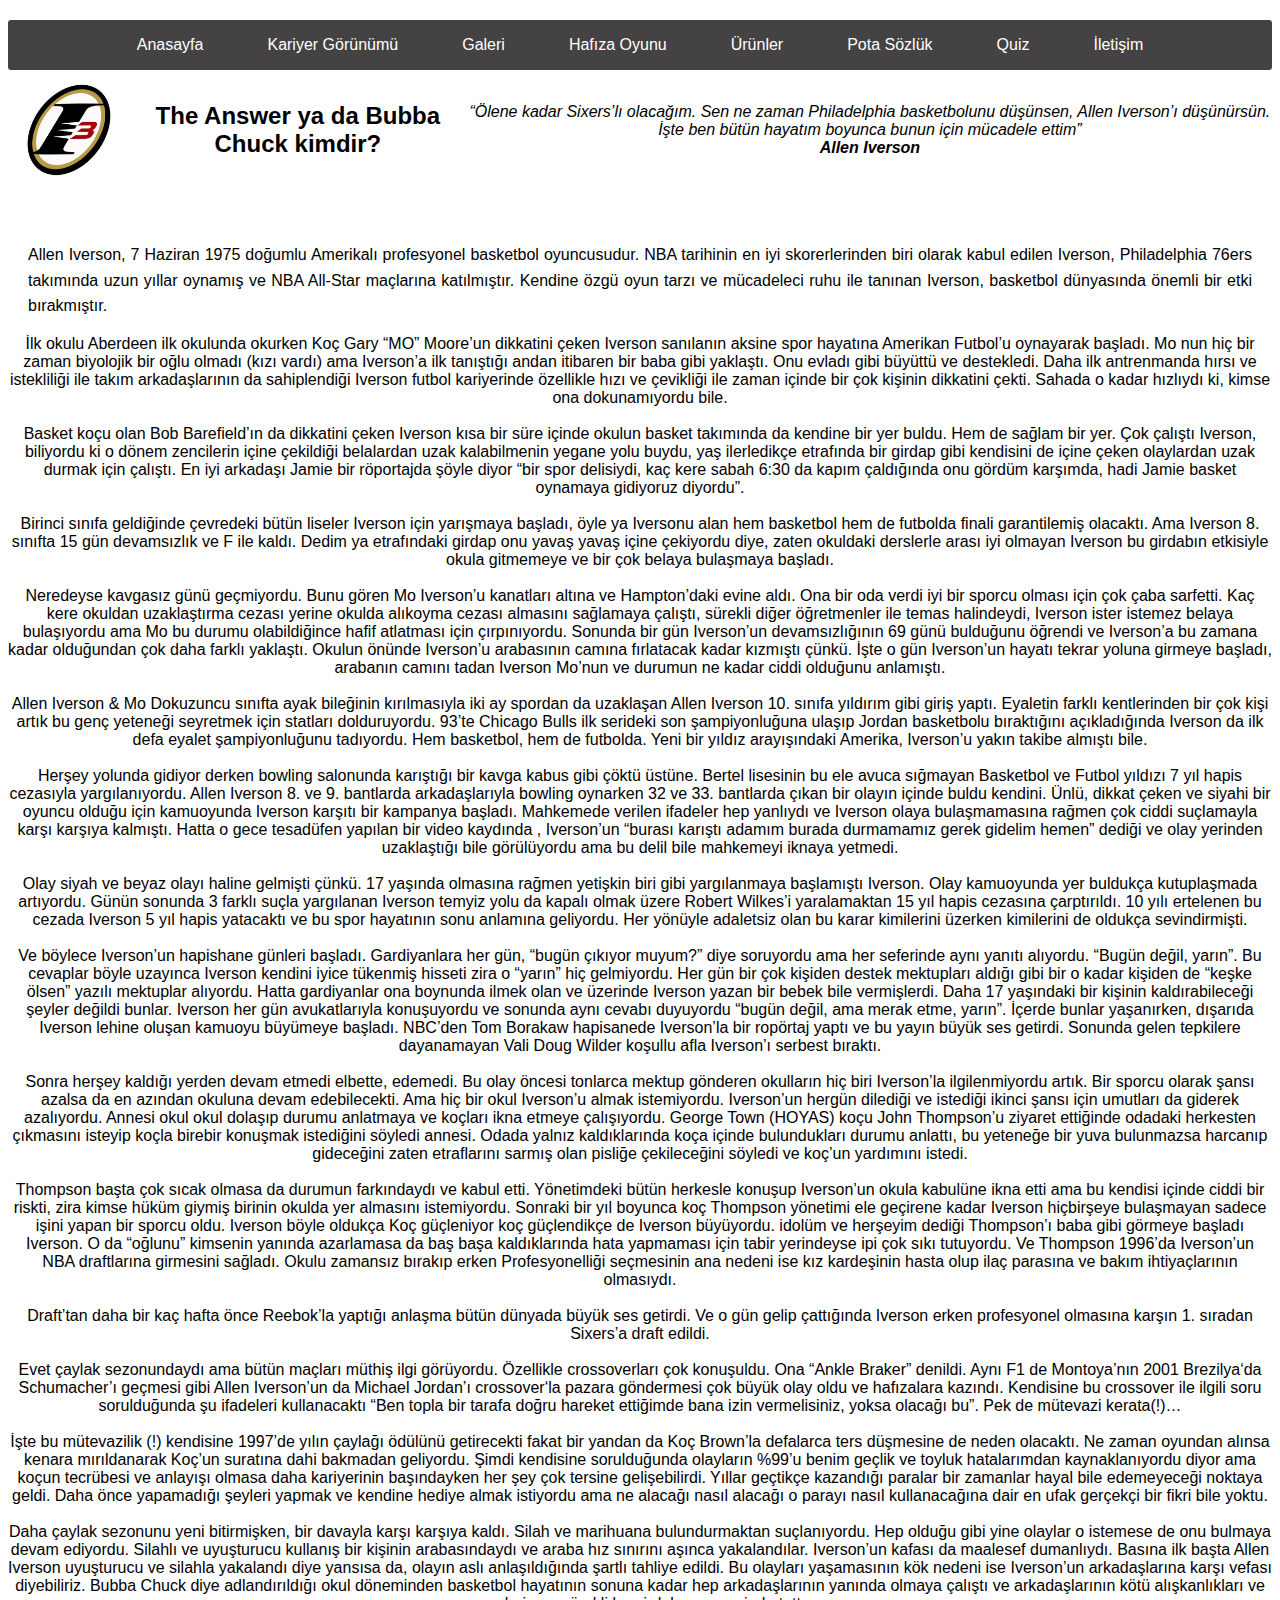
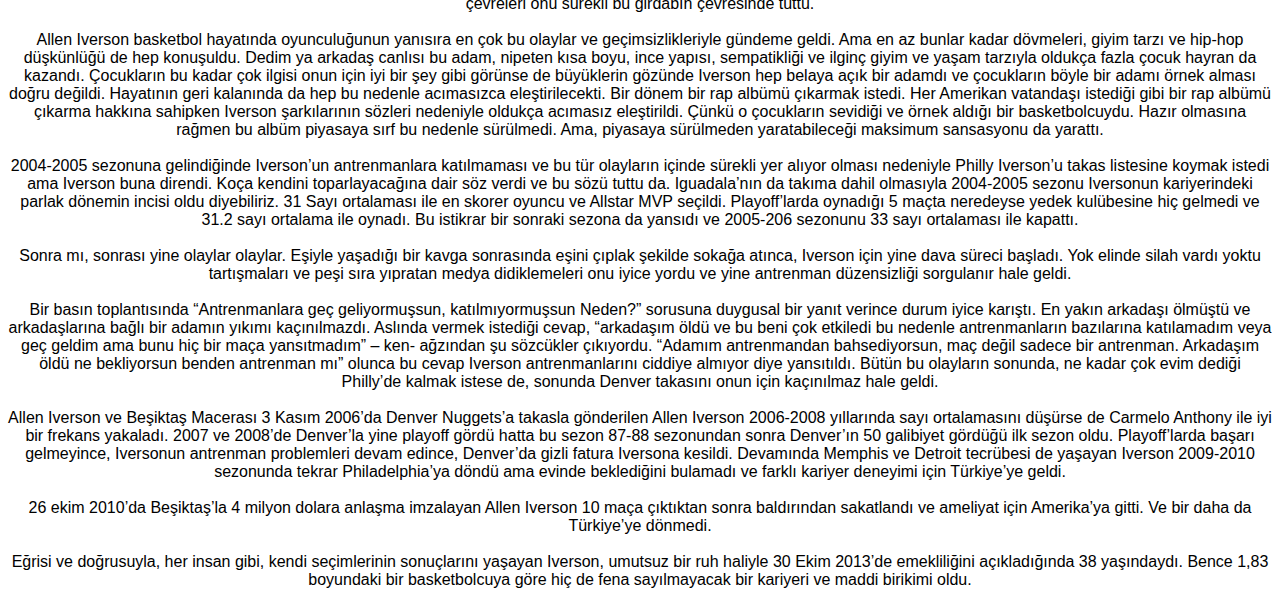
<file: biyografi.html>
<!DOCTYPE html>
<html lang="tr">
<head>
    <meta charset="UTF-8">
    <meta name="viewport" content="width=device-width, initial-scale=1.0">
    <title>Biyografi</title>
    <link rel="icon" href="favicon.png" type="image/x-icon" />
    <link rel="stylesheet" type="text/css" href="genel.css">


</head>
<body>

    <nav class="navbar">
        <ul>
            <li><a href="anasayfa.html">Anasayfa</a></li>
            <li><a href="kariyer.html">Kariyer Görünümü</a></li>
            
            <li><a href="galeri.html">Galeri</a></li>
            <li><a href="oyun.html">Hafıza Oyunu</a></li>
            <li><a href="urunler.html">Ürünler</a></li>
            <li><a href="sozluk.html">Pota Sözlük</a></li>
            <li><a href="quiz.html">Quiz</a></li>
            <li><a href="iletisim.html">İletişim</a></li>
        </ul>
    </nav>

    <div class="bio-container">
        <img src="favicon.png" alt="logo" usemap="#logo">
        <h2>The Answer ya da Bubba Chuck kimdir?</h3>
    <i>“Ölene kadar Sixers’lı olacağım. Sen ne zaman Philadelphia basketbolunu düşünsen, Allen Iverson’ı düşünürsün. İşte ben bütün hayatım boyunca bunun için mücadele ettim” <br> <b>Allen Iverson</b></i>

    </div>

    <map name="logo">
        <area shape="rect" coords="0,0,100,100" href="anasayfa.html" alt="Logo" title="Anasayfa">
    </map>

    <br><br>
<p>Allen Iverson, 7 Haziran 1975 doğumlu Amerikalı profesyonel basketbol oyuncusudur. NBA tarihinin en iyi skorerlerinden biri olarak kabul edilen Iverson, Philadelphia 76ers takımında uzun yıllar oynamış ve NBA All-Star maçlarına katılmıştır. Kendine özgü oyun tarzı ve mücadeleci ruhu ile tanınan Iverson, basketbol dünyasında önemli bir etki bırakmıştır.</p>
İlk okulu Aberdeen ilk okulunda okurken Koç Gary “MO” Moore’un dikkatini çeken Iverson sanılanın aksine spor hayatına Amerikan Futbol’u oynayarak başladı. Mo nun hiç bir zaman biyolojik bir oğlu olmadı (kızı vardı) ama Iverson’a ilk tanıştığı andan itibaren bir baba gibi yaklaştı. Onu evladı gibi büyüttü ve destekledi. Daha ilk antrenmanda hırsı ve istekliliği ile takım arkadaşlarının da sahiplendiği Iverson futbol kariyerinde özellikle hızı ve çevikliği ile zaman içinde bir çok kişinin dikkatini çekti. Sahada o kadar hızlıydı ki, kimse ona dokunamıyordu bile.
<br><br>
Basket koçu olan Bob Barefield’ın da dikkatini çeken Iverson kısa bir süre içinde okulun basket takımında da kendine bir yer buldu. Hem de sağlam bir yer. Çok çalıştı Iverson, biliyordu ki o dönem zencilerin içine çekildiği belalardan uzak kalabilmenin yegane yolu buydu, yaş ilerledikçe etrafında bir girdap gibi kendisini de içine çeken olaylardan uzak durmak için çalıştı. En iyi arkadaşı Jamie bir röportajda şöyle diyor “bir spor delisiydi, kaç kere sabah 6:30 da kapım çaldığında onu gördüm karşımda, hadi Jamie basket oynamaya gidiyoruz diyordu”.
<br><br>
Birinci sınıfa geldiğinde çevredeki bütün liseler Iverson için yarışmaya başladı, öyle ya Iversonu alan hem basketbol hem de futbolda finali garantilemiş olacaktı. Ama Iverson 8. sınıfta 15 gün devamsızlık ve F ile kaldı. Dedim ya etrafındaki girdap onu yavaş yavaş içine çekiyordu diye, zaten okuldaki derslerle arası iyi olmayan Iverson bu girdabın etkisiyle okula gitmemeye ve bir çok belaya bulaşmaya başladı.

<br><br>
Neredeyse kavgasız günü geçmiyordu. Bunu gören Mo Iverson’u kanatları altına ve Hampton’daki evine aldı. Ona bir oda verdi iyi bir sporcu olması için çok çaba sarfetti. Kaç kere okuldan uzaklaştırma cezası yerine okulda alıkoyma cezası almasını sağlamaya çalıştı, sürekli diğer öğretmenler ile temas halindeydi, Iverson ister istemez belaya bulaşıyordu ama Mo bu durumu olabildiğince hafif atlatması için çırpınıyordu. Sonunda bir gün Iverson’un devamsızlığının 69 günü bulduğunu öğrendi ve Iverson’a bu zamana kadar olduğundan çok daha farklı yaklaştı. Okulun önünde Iverson’u arabasının camına fırlatacak kadar kızmıştı çünkü. İşte o gün Iverson’un hayatı tekrar yoluna girmeye başladı, arabanın camını tadan Iverson Mo’nun ve durumun ne kadar ciddi olduğunu anlamıştı.
<br><br>
Allen Iverson & Mo
Dokuzuncu sınıfta ayak bileğinin kırılmasıyla iki ay spordan da uzaklaşan Allen Iverson 10. sınıfa yıldırım gibi giriş yaptı. Eyaletin farklı kentlerinden bir çok kişi artık bu genç yeteneği seyretmek için statları dolduruyordu. 93’te Chicago Bulls ilk serideki son şampiyonluğuna ulaşıp Jordan basketbolu bıraktığını açıkladığında Iverson da ilk defa eyalet şampiyonluğunu tadıyordu. Hem basketbol, hem de futbolda. Yeni bir yıldız arayışındaki Amerika, Iverson’u yakın takibe almıştı bile.
<br><br>
Herşey yolunda gidiyor derken bowling salonunda karıştığı bir kavga kabus gibi çöktü üstüne. Bertel lisesinin bu ele avuca sığmayan Basketbol ve Futbol yıldızı 7 yıl hapis cezasıyla yargılanıyordu. Allen Iverson 8. ve 9. bantlarda arkadaşlarıyla bowling oynarken 32 ve 33. bantlarda çıkan bir olayın içinde buldu kendini. Ünlü, dikkat çeken ve siyahi bir oyuncu olduğu için kamuoyunda Iverson karşıtı bir kampanya başladı. Mahkemede verilen ifadeler hep yanlıydı ve Iverson olaya bulaşmamasına rağmen çok ciddi suçlamayla karşı karşıya kalmıştı. Hatta o gece tesadüfen yapılan bir video kaydında , Iverson’un “burası karıştı adamım burada durmamamız gerek gidelim hemen” dediği ve olay yerinden uzaklaştığı bile görülüyordu ama bu delil bile mahkemeyi iknaya yetmedi.
<br><br>
Olay siyah ve beyaz olayı haline gelmişti çünkü. 17 yaşında olmasına rağmen yetişkin biri gibi yargılanmaya başlamıştı Iverson. Olay kamuoyunda yer buldukça kutuplaşmada artıyordu. Günün sonunda 3 farklı suçla yargılanan Iverson temyiz yolu da kapalı olmak üzere Robert Wilkes’i yaralamaktan 15 yıl hapis cezasına çarptırıldı. 10 yılı ertelenen bu cezada Iverson 5 yıl hapis yatacaktı ve bu spor hayatının sonu anlamına geliyordu. Her yönüyle adaletsiz olan bu karar kimilerini üzerken kimilerini de oldukça sevindirmişti.
<br><br>
Ve böylece Iverson’un hapishane günleri başladı. Gardiyanlara her gün, “bugün çıkıyor muyum?” diye soruyordu ama her seferinde aynı yanıtı alıyordu. “Bugün değil, yarın”. Bu cevaplar böyle uzayınca Iverson kendini iyice tükenmiş hisseti zira o “yarın” hiç gelmiyordu. Her gün bir çok kişiden destek mektupları aldığı gibi bir o kadar kişiden de “keşke ölsen” yazılı mektuplar alıyordu. Hatta gardiyanlar ona boynunda ilmek olan ve üzerinde Iverson yazan bir bebek bile vermişlerdi. Daha 17 yaşındaki bir kişinin kaldırabileceği şeyler değildi bunlar. Iverson her gün avukatlarıyla konuşuyordu ve sonunda aynı cevabı duyuyordu “bugün değil, ama merak etme, yarın”. İçerde bunlar yaşanırken, dışarıda Iverson lehine oluşan kamuoyu büyümeye başladı. NBC’den Tom Borakaw hapisanede Iverson’la bir ropörtaj yaptı ve bu yayın büyük ses getirdi. Sonunda gelen tepkilere dayanamayan Vali Doug Wilder koşullu afla Iverson’ı serbest bıraktı.
<br><br>
Sonra herşey kaldığı yerden devam etmedi elbette, edemedi. Bu olay öncesi tonlarca mektup gönderen okulların hiç biri Iverson’la ilgilenmiyordu artık. Bir sporcu olarak şansı azalsa da en azından okuluna devam edebilecekti. Ama hiç bir okul Iverson’u almak istemiyordu. Iverson’un hergün dilediği ve istediği ikinci şansı için umutları da giderek azalıyordu. Annesi okul okul dolaşıp durumu anlatmaya ve koçları ikna etmeye çalışıyordu. George Town (HOYAS) koçu John Thompson’u ziyaret ettiğinde odadaki herkesten çıkmasını isteyip koçla birebir konuşmak istediğini söyledi annesi. Odada yalnız kaldıklarında koça içinde bulundukları durumu anlattı, bu yeteneğe bir yuva bulunmazsa harcanıp gideceğini zaten etraflarını sarmış olan pisliğe çekileceğini söyledi ve koç’un yardımını istedi.
<br><br>
Thompson başta çok sıcak olmasa da durumun farkındaydı ve kabul etti. Yönetimdeki bütün herkesle konuşup Iverson’un okula kabulüne ikna etti ama bu kendisi içinde ciddi bir riskti, zira kimse hüküm giymiş birinin okulda yer almasını istemiyordu. Sonraki bir yıl boyunca koç Thompson yönetimi ele geçirene kadar Iverson hiçbirşeye bulaşmayan sadece işini yapan bir sporcu oldu. Iverson böyle oldukça Koç güçleniyor koç güçlendikçe de Iverson büyüyordu. idolüm ve herşeyim dediği Thompson’ı baba gibi görmeye başladı Iverson. O da “oğlunu” kimsenin yanında azarlamasa da baş başa kaldıklarında hata yapmaması için tabir yerindeyse ipi çok sıkı tutuyordu. Ve Thompson 1996’da Iverson’un NBA draftlarına girmesini sağladı. Okulu zamansız bırakıp erken Profesyonelliği seçmesinin ana nedeni ise kız kardeşinin hasta olup ilaç parasına ve bakım ihtiyaçlarının olmasıydı.
<br><br>
Draft’tan daha bir kaç hafta önce Reebok’la yaptığı anlaşma bütün dünyada büyük ses getirdi. Ve o gün gelip çattığında Iverson erken profesyonel olmasına karşın 1. sıradan Sixers’a draft edildi.
<br><br>
Evet çaylak sezonundaydı ama bütün maçları müthiş ilgi görüyordu. Özellikle crossoverları çok konuşuldu. Ona “Ankle Braker” denildi. Aynı F1 de Montoya’nın 2001 Brezilya‘da Schumacher’ı geçmesi gibi Allen Iverson’un da Michael Jordan’ı crossover‘la pazara göndermesi çok büyük olay oldu ve hafızalara kazındı. Kendisine bu crossover ile ilgili soru sorulduğunda şu ifadeleri kullanacaktı “Ben topla bir tarafa doğru hareket ettiğimde bana izin vermelisiniz, yoksa olacağı bu”. Pek de mütevazi kerata(!)…
<br><br>
İşte bu mütevazilik (!) kendisine 1997’de yılın çaylağı ödülünü getirecekti fakat bir yandan da Koç Brown’la defalarca ters düşmesine de neden olacaktı. Ne zaman oyundan alınsa kenara mırıldanarak Koç’un suratına dahi bakmadan geliyordu. Şimdi kendisine sorulduğunda olayların %99’u benim geçlik ve toyluk hatalarımdan kaynaklanıyordu diyor ama koçun tecrübesi ve anlayışı olmasa daha kariyerinin başındayken her şey çok tersine gelişebilirdi. Yıllar geçtikçe kazandığı paralar bir zamanlar hayal bile edemeyeceği noktaya geldi. Daha önce yapamadığı şeyleri yapmak ve kendine hediye almak istiyordu ama ne alacağı nasıl alacağı o parayı nasıl kullanacağına dair en ufak gerçekçi bir fikri bile yoktu.
<br><br>
Daha çaylak sezonunu yeni bitirmişken, bir davayla karşı karşıya kaldı. Silah ve marihuana bulundurmaktan suçlanıyordu. Hep olduğu gibi yine olaylar o istemese de onu bulmaya devam ediyordu. Silahlı ve uyuşturucu kullanış bir kişinin arabasındaydı ve araba hız sınırını aşınca yakalandılar. Iverson’un kafası da maalesef dumanlıydı. Basına ilk başta Allen Iverson uyuşturucu ve silahla yakalandı diye yansısa da, olayın aslı anlaşıldığında şartlı tahliye edildi. Bu olayları yaşamasının kök nedeni ise Iverson’un arkadaşlarına karşı vefası diyebiliriz. Bubba Chuck diye adlandırıldığı okul döneminden basketbol hayatının sonuna kadar hep arkadaşlarının yanında olmaya çalıştı ve arkadaşlarının kötü alışkanlıkları ve çevreleri onu sürekli bu girdabın çevresinde tuttu.
<br><br>
Allen Iverson basketbol hayatında oyunculuğunun yanısıra en çok bu olaylar ve geçimsizlikleriyle gündeme geldi. Ama en az bunlar kadar dövmeleri, giyim tarzı ve hip-hop düşkünlüğü de hep konuşuldu.
Dedim ya arkadaş canlısı bu adam, nipeten kısa boyu, ince yapısı, sempatikliği ve ilginç giyim ve yaşam tarzıyla oldukça fazla çocuk hayran da kazandı. Çocukların bu kadar çok ilgisi onun için iyi bir şey gibi görünse de büyüklerin gözünde Iverson hep belaya açık bir adamdı ve çocukların böyle bir adamı örnek alması doğru değildi. Hayatının geri kalanında da hep bu nedenle acımasızca eleştirilecekti.
Bir dönem bir rap albümü çıkarmak istedi. Her Amerikan vatandaşı istediği gibi bir rap albümü çıkarma hakkına sahipken Iverson şarkılarının sözleri nedeniyle oldukça acımasız eleştirildi. Çünkü o çocukların sevidiği ve örnek aldığı bir basketbolcuydu. Hazır olmasına rağmen bu albüm piyasaya sırf bu nedenle sürülmedi. Ama, piyasaya sürülmeden yaratabileceği maksimum sansasyonu da yarattı.
<br><br>
2004-2005 sezonuna gelindiğinde Iverson’un antrenmanlara katılmaması ve bu tür olayların içinde sürekli yer alıyor olması nedeniyle Philly Iverson’u takas listesine koymak istedi ama Iverson buna direndi. Koça kendini toparlayacağına dair söz verdi ve bu sözü tuttu da. Iguadala’nın da takıma dahil olmasıyla 2004-2005 sezonu Iversonun kariyerindeki parlak dönemin incisi oldu diyebiliriz. 31 Sayı ortalaması ile en skorer oyuncu ve Allstar MVP seçildi. Playoff’larda oynadığı 5 maçta neredeyse yedek kulübesine hiç gelmedi ve 31.2 sayı ortalama ile oynadı. Bu istikrar bir sonraki sezona da yansıdı ve 2005-206 sezonunu 33 sayı ortalaması ile kapattı.
<br><br>
Sonra mı, sonrası yine olaylar olaylar. Eşiyle yaşadığı bir kavga sonrasında eşini çıplak şekilde sokağa atınca, Iverson için yine dava süreci başladı. Yok elinde silah vardı yoktu tartışmaları ve peşi sıra yıpratan medya didiklemeleri onu iyice yordu ve yine antrenman düzensizliği sorgulanır hale geldi.
<br><br>
Bir basın toplantısında “Antrenmanlara geç geliyormuşsun, katılmıyormuşsun Neden?” sorusuna duygusal bir yanıt verince durum iyice karıştı. En yakın arkadaşı ölmüştü ve arkadaşlarına bağlı bir adamın yıkımı kaçınılmazdı. Aslında vermek istediği cevap, “arkadaşım öldü ve bu beni çok etkiledi bu nedenle antrenmanların bazılarına katılamadım veya geç geldim ama bunu hiç bir maça yansıtmadım” – ken- ağzından şu sözcükler çıkıyordu. “Adamım antrenmandan bahsediyorsun, maç değil sadece bir antrenman. Arkadaşım öldü ne bekliyorsun benden antrenman mı” olunca bu cevap Iverson antrenmanlarını ciddiye almıyor diye yansıtıldı. Bütün bu olayların sonunda, ne kadar çok evim dediği Philly’de kalmak istese de, sonunda Denver takasını onun için kaçınılmaz hale geldi.
<br><br>
Allen Iverson ve Beşiktaş Macerası
3 Kasım 2006’da Denver Nuggets’a takasla gönderilen Allen Iverson 2006-2008 yıllarında sayı ortalamasını düşürse de Carmelo Anthony ile iyi bir frekans yakaladı. 2007 ve 2008’de Denver’la yine playoff gördü hatta bu sezon 87-88 sezonundan sonra Denver’ın 50 galibiyet gördüğü ilk sezon oldu. Playoff’larda başarı gelmeyince, Iversonun antrenman problemleri devam edince, Denver’da gizli fatura Iversona kesildi. Devamında Memphis ve Detroit tecrübesi de yaşayan Iverson 2009-2010 sezonunda tekrar Philadelphia’ya döndü ama evinde beklediğini bulamadı ve farklı kariyer deneyimi için Türkiye’ye geldi.
<br><br>
26 ekim 2010’da Beşiktaş’la 4 milyon dolara anlaşma imzalayan Allen Iverson 10 maça çıktıktan sonra baldırından sakatlandı ve ameliyat için Amerika’ya gitti. Ve bir daha da Türkiye’ye dönmedi.
<br><br>
Eğrisi ve doğrusuyla, her insan gibi, kendi seçimlerinin sonuçlarını yaşayan Iverson, umutsuz bir ruh haliyle 30 Ekim 2013’de emekliliğini açıkladığında 38 yaşındaydı. Bence 1,83 boyundaki bir basketbolcuya göre hiç de fena sayılmayacak bir kariyeri ve maddi birikimi oldu.
</p>
    
</body>
</html>
</file>
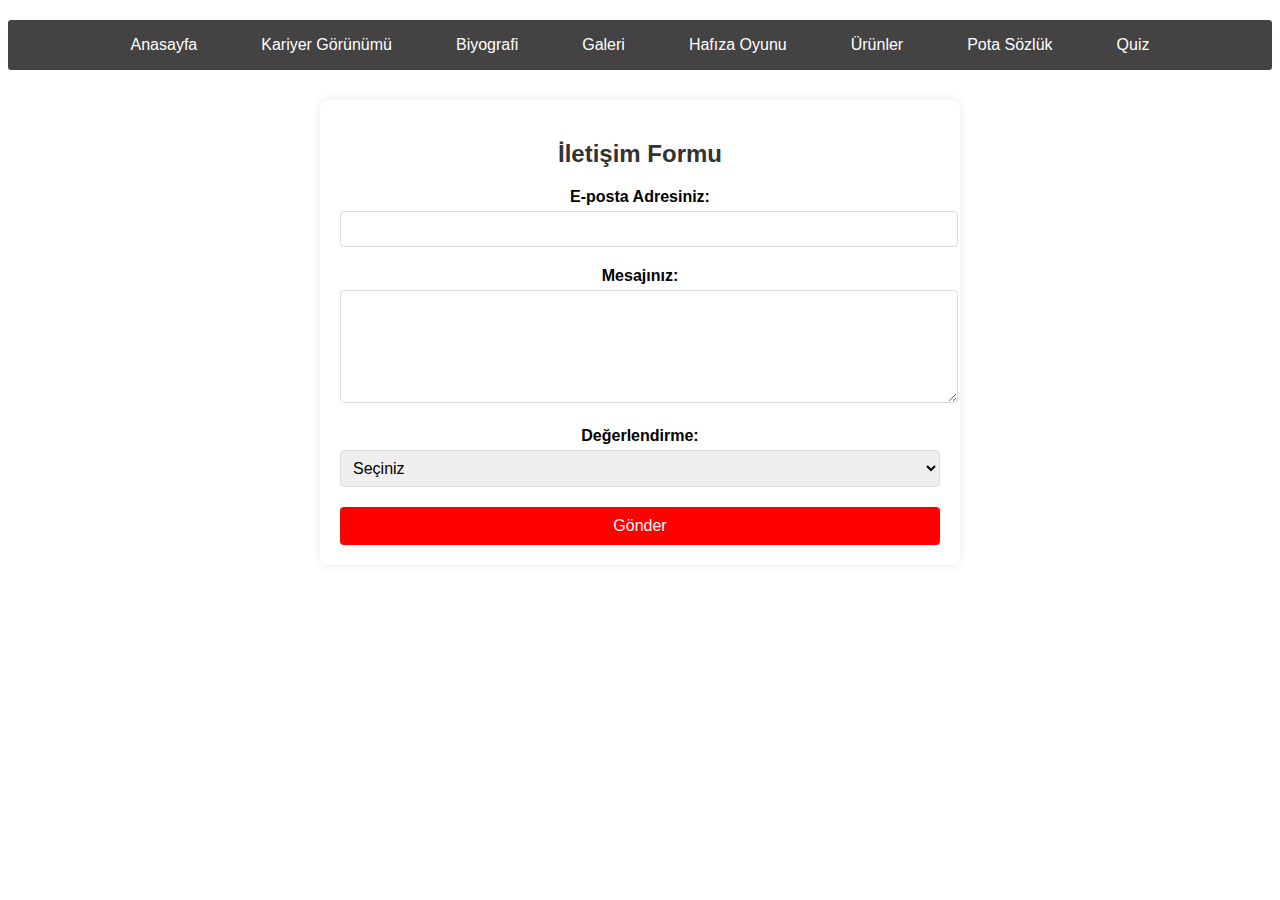
<file: iletisim.html>
<!DOCTYPE html>
<html lang="tr">
<head>
    <meta charset="UTF-8">
    <meta name="viewport" content="width=device-width, initial-scale=1.0">
    <title>İletişim</title>
    <link rel="icon" href="favicon.png" type="image/x-icon" />
    <link rel="stylesheet" type="text/css" href="genel.css">
</head>
<body>
    <nav class="navbar">
        <ul>
            <li><a href="anasayfa.html">Anasayfa</a></li>
            <li><a href="kariyer.html">Kariyer Görünümü</a></li>
            <li><a href="biyografi.html">Biyografi</a></li>
            <li><a href="galeri.html">Galeri</a></li>
            <li><a href="oyun.html">Hafıza Oyunu</a></li>
            <li><a href="urunler.html">Ürünler</a></li>
            <li><a href="sozluk.html">Pota Sözlük</a></li>
            <li><a href="quiz.html">Quiz</a></li>
            
            </ul>
    </nav>

    <div class="iletisim-container">
        <h2>İletişim Formu</h2>
        <form id="contactForm" onsubmit="handleSubmit(event)">
            <div class="form-group">
                <label for="email">E-posta Adresiniz:</label>
                <input type="email" id="email" name="email" required>
            </div>

            <div class="form-group">
                <label for="message">Mesajınız:</label>
                <textarea id="message" name="message" rows="5" required></textarea>
            </div>

            <div class="form-group">
                <label for="rating">Değerlendirme:</label>
                <select id="rating" name="rating" required>
                    <option value="">Seçiniz</option>
                    <option value="5">Çok İyi</option>
                    <option value="4">İyi</option>
                    <option value="3">Orta</option>
                    <option value="2">Kötü</option>
                    <option value="1">Çok Kötü</option>
                </select>
            </div>

            <button type="submit">Gönder</button>
        </form>

        <div id="successMessage" style="display: none;">
            <p>İletiniz alınmıştır, teşekkürler!</p>
        </div>
    </div>

    <script>
        function handleSubmit(event) {
            event.preventDefault();
            document.getElementById('contactForm').style.display = 'none';
            document.getElementById('successMessage').style.display = 'block';
        }
    </script>
</body>
</html>
</file>
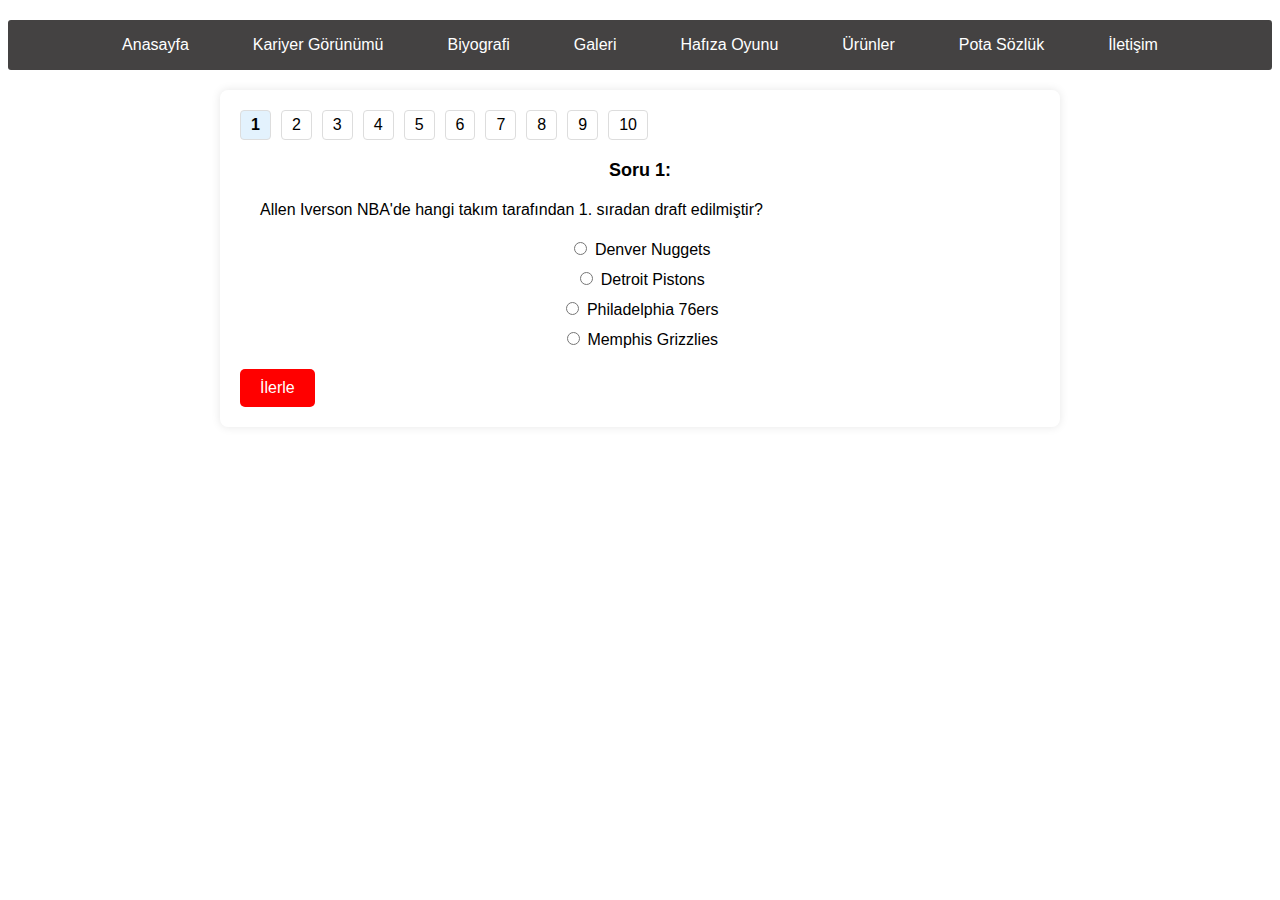
<file: quiz.html>
<!DOCTYPE html>
<html lang="tr">
<head>
    <meta charset="UTF-8">
    <meta name="viewport" content="width=device-width, initial-scale=1.0">
    <title>Allen Iverson Quiz</title>
    <link rel="icon" href="../favicon.png" type="image/x-icon" />
    <link rel="stylesheet" type="text/css" href="../genel.css">
</head>
<body>
    <nav class="navbar">
        <ul>
             <li><a href="../anasayfa.html">Anasayfa</a></li>
            <li><a href="../kariyer.html">Kariyer Görünümü</a></li>
            <li><a href="../biyografi.html">Biyografi</a></li>
            <li><a href="../galeri.html">Galeri</a></li>
            <li><a href="../oyun/oyun.html">Hafıza Oyunu</a></li>
            <li><a href="../urunler.html">Ürünler</a></li>
            <li><a href="../sozluk/sozluk.html">Pota Sözlük</a></li>
           
            <li><a href="../iletisim.html">İletişim</a></li>
        </ul>
    </nav>

    <div class="quiz-container">
    <div class="quiz-nav">
        <!-- soru numaraları da js sayfasında -->
    </div>

    <div id="questions">
        <!-- sorular js sayfasında-->
    </div>

    <div class="navigation">
        <button id="prevBtn" onclick="previousQuestion()" style="display: none;">Geri</button>
        <button id="nextBtn" onclick="nextQuestion()">İlerle</button>
    </div>

    <div id="score-container" style="display: none;">
        <hr>
        <div class="score-info">
            <h3>Quiz Sonucu</h3>
            <p>Toplam Puan: <span id="total-score">0</span>/100</p>
            <p>Doğru Sayısı: <span id="correct-count">0</span></p>
            <p>Yanlış Sayısı: <span id="wrong-count">0</span></p>
            <p>Yanlış Sorular: <span id="wrong-questions"></span></p>
        </div>
    </div>
</div>

    <script src="quiz.js"></script>
</body>
</html>
</file>
<file: genel.css>
body, html {
    font-family: Arial, sans-serif;
}

.navbar {
    background-color: #444242;
    padding: 1rem 0;
    border-radius: 3px;
    margin-top: 20px;
    position: relative;
    width: 100%;
    margin-left: 0; 
}

.navbar ul {
    list-style-type: none;
    margin: 0;
    padding: 0;
    display: flex;
    justify-content: center;
    gap: 2rem;
    width: 100%; 
}

.navbar a {
    color: white;
    text-decoration: none;
    padding: 0.5rem 1rem;
    border-radius: 3px;
    transition: color 0.3s;
    white-space: nowrap; 
}

.navbar a:hover {
    color: rgba(255, 0, 0, 0.7);
}

/*anasayfa için koydum bunu*/
h4 {
    text-align: left;
    margin-left: 20px;
}

p {
    text-align: justify;
    padding: 0 20px;
    line-height: 1.6;
}


/*kariyer*/
.kariyer-container {
    max-width: 1200px;
    margin: 0;  
    padding: 10px;  
    text-align: left;
}

.kariyer-list {
    margin-left: 0;  
    padding-left: 10px;  
    text-align: left;
}

.kariyer-stats {
    list-style-type: disc;
    margin-left: 5px;
    padding-left: 0;
    text-align: left;
}

.kariyer-image {
    height: 100px;
    width: 150px;
    margin: 10px 0 10px 0; 
    display: block;
}
.kariyer-image {
    height: 100px;
    width: 150px;
    margin: 10px 0;
    display: block;  
}

/* galeri */ */
/* Gallery Styles */
.galeri-body {
    display: flex;
    justify-content: center;
    align-items: center;
    flex-direction: column;
    margin: 0;
    padding: 20px;
    background-color: #f5f5f5;
}

.galeri {
    display: grid;
    grid-template-columns: repeat(2, 1fr);
    gap: 20px;
    max-width: 800px;
    margin: 0 auto;
    justify-content: center;
    align-items: center;
}

.galeri img {
    width: 100%;
    max-width: 350px;
    height: auto;
    border-radius: 10px;
    box-shadow: 0 4px 6px rgba(0, 0, 0, 0.1);
    margin: 0 auto;
    display: block;
}

.galeri-logo {
    margin: 10px auto;
    border-radius: 50%;
    height: 100px;
    width: 100px;
    display: block;
}

/* biyografi */

.bio-container {
            display: flex; 
            align-items: center; 
            gap: 20px; 
        }

        img {
            height: 100px;
            width: 100px;
            margin: 10px;
        }

        h3 {
            font-size: 18px;
            margin: 0;
        }

body {
    text-align: center; 
}

.button-container {
    display: flex; 
    flex-wrap: wrap;
    justify-content: center;
    gap: 20px; 
}

form {
    margin: 0; 
}

input[type="submit"] {
    padding: 10px 20px; 
    font-size: 16px;
}

/* urunler */
.urunler-genel {
    display: flex;
    justify-content: center;
    gap: 40px;
    flex-wrap: wrap;
    padding: 20px;
    max-width: 1400px;
    margin: 0 auto;
}

.urunler {
    flex: 0 0 auto;
    text-align: center;
    padding: 20px;
}

.urunler img {
    width: 400px;
    height: 400px;
    object-fit: contain;
    border-radius: 5px;
}

.urunler h4 {
    margin: 10px 0;
}



/* search */
.search-container {
    text-align: center;
    margin: 20px 0;
}

#searchInput {
    width: 300px;
    padding: 10px;
    font-size: 16px;
    border: 2px solid #ddd;
    border-radius: 5px;
}

#searchButton {
    padding: 10px 20px;
    font-size: 16px;
    background-color: #d94a1a;
    color: white;
    border: none;
    border-radius: 5px;
    cursor: pointer;
    margin-left: 10px;
    transition: background-color 0.3s;
}

#searchButton:hover {
    background-color: #d94a1a;
}

#searchResult {
    text-align: center;
    font-style: italic;
    color: rgb(193, 4, 4);
    margin: 10px 0;
    display: none;
}

.sozluk-content {
    max-width: 800px;
    margin: 0 auto;
    padding: 20px;
    text-align: center;
}

.term {
    margin-bottom: 20px;
}

.term h3 {
    color: #333;
    border-bottom: 2px solid #e10202;
    padding-bottom: 5px;
    margin-bottom: 10px;
    text-align: center;
}
.term p {
    text-align: center;
    line-height: 1.6;
    margin: 0 auto;
    max-width: 600px;
}



/* sozluk */
.sozluk-content {
    max-width: 800px;
    margin: 0 auto;
    padding: 20px;
    text-align: center;
}

.term {
    margin-bottom: 30px;
}

.term h3 {
    color: #333;
    border-bottom: 2px solid #ff0000;
    padding-bottom: 5px;
    margin-bottom: 15px;
    text-align: center;
}

.term p {
    text-align: center;
    line-height: 1.6;
    margin: 0 auto;
    max-width: 600px;
}

.intro p {
    text-align: center;
    margin: 0 auto;
    max-width: 600px;
    line-height: 1.6;
}




/* quiz */
.quiz-container {
    max-width: 800px;
    margin: 20px auto;
    padding: 20px;
    background-color: #fff;
    border-radius: 8px;
    box-shadow: 0 0 10px rgba(0,0,0,0.1);
}

.question {
    display: none;
    margin-bottom: 20px;
}

.question.active {
    display: block;
}

.options {
    margin: 15px 0;
}

.option {
    margin: 10px 0;
}

.navigation {
    margin-top: 20px;
    display: flex;
    justify-content: space-between;
    align-items: center;
}

.quiz-nav {
    display: flex;
    gap: 10px;
    margin-bottom: 20px;
}

.question-number {
    padding: 5px 10px;
    border: 1px solid #ddd;
    border-radius: 4px;
    cursor: pointer;
}

.question-number.wrong {
    background-color: #ffebee;
    color: red;
}

.question-number.current {
    background-color: #e3f2fd;
    font-weight: bold;
}

#prevBtn, #nextBtn {
    padding: 10px 20px;
    font-size: 16px;
    background-color: #ff0000;
    color: white;
    border: none;
    border-radius: 5px;
    cursor: pointer;
    transition: background-color 0.3s;
}

#prevBtn:hover, #nextBtn:hover {
    background-color: #cc0000;
}

.score-info {
    text-align: center;
    padding: 20px;
    margin-top: 20px;
}

.score-info h3 {
    color: #333;
    margin-bottom: 15px;
}

.score-info p {
    margin: 10px 0;
}

#total-score {
    font-size: 1.2em;
    font-weight: bold;
    color: #ff0000;
}






/*iletisim*/
.iletisim-container {
    max-width: 600px;
    margin: 30px auto;
    padding: 20px;
    background-color: #fff;
    border-radius: 8px;
    box-shadow: 0 0 10px rgba(0,0,0,0.1);
}

.iletisim-container h2 {
    text-align: center;
    color: #333;
    margin-bottom: 20px;
}

.form-group {
    margin-bottom: 20px;
}

.form-group label {
    display: block;
    margin-bottom: 5px;
    font-weight: bold;
}

.form-group input,
.form-group textarea,
.form-group select {
    width: 100%;
    padding: 8px;
    border: 1px solid #ddd;
    border-radius: 4px;
    font-size: 16px;
}

.form-group textarea {
    resize: vertical;
}

button[type="submit"] {
    width: 100%;
    padding: 10px;
    background-color: #ff0000;
    color: white;
    border: none;
    border-radius: 4px;
    cursor: pointer;
    font-size: 16px;
}

button[type="submit"]:hover {
    background-color: #cc0000;
}

#successMessage {
    text-align: center;
    color: #4CAF50;
    font-size: 18px;
    padding: 20px;
}

#successMessage p {
    margin: 0;
}
</file>
